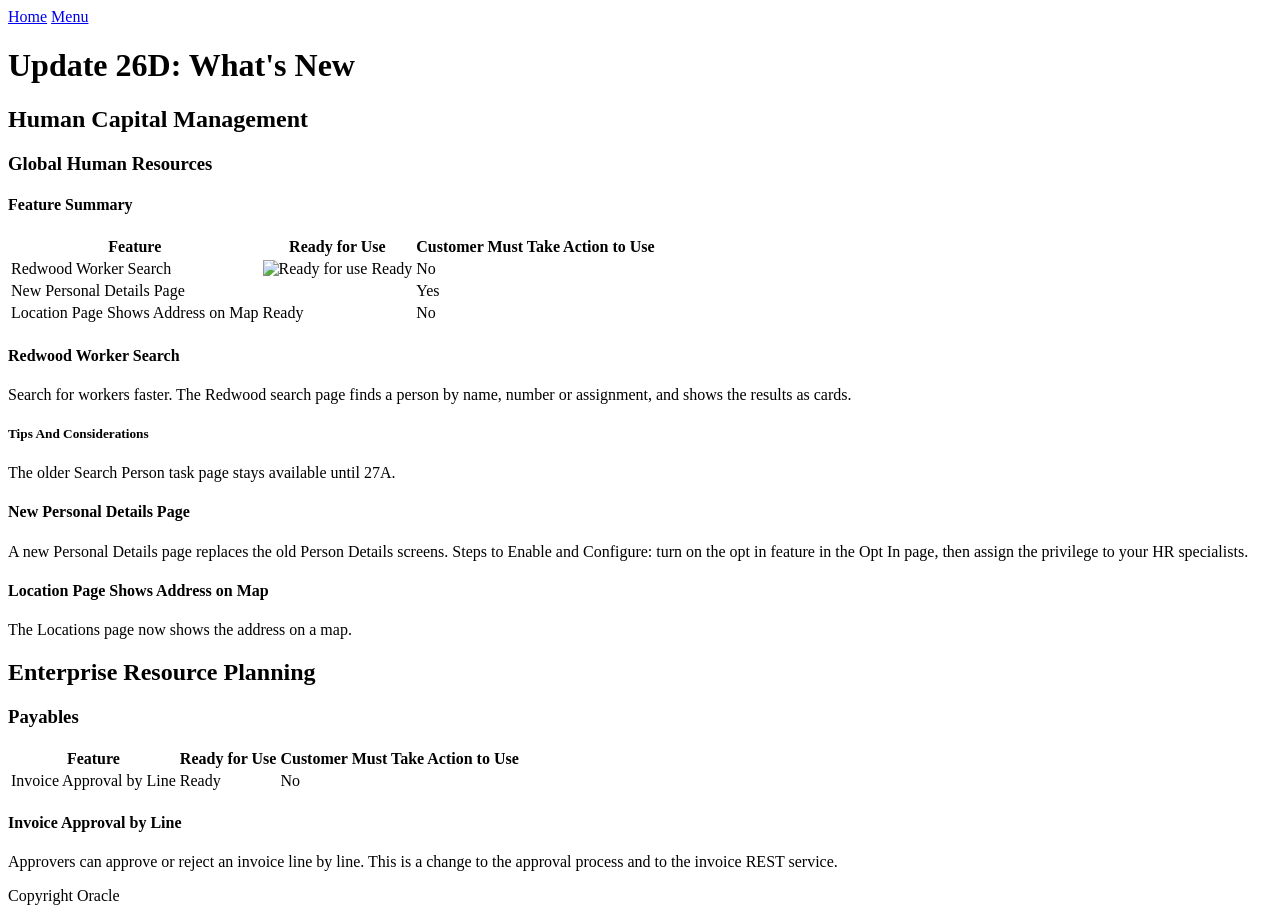
<file: examples/releases/26D_whats_new_sample.html>
<!DOCTYPE html>
<html><head><title>What's New in Oracle Fusion Cloud Applications, Update 26D</title>
<style>.x{}</style><script>var tracking = 1;</script></head>
<body>
<nav><a href="/">Home</a> <a href="/x">Menu</a></nav>
<h1>Update 26D: What's New</h1>
<h2>Human Capital Management</h2>
<h3>Global Human Resources</h3>
<h4>Feature Summary</h4>
<table>
<tr><th>Feature</th><th>Ready for Use</th><th>Customer Must Take Action to Use</th></tr>
<tr><td>Redwood Worker Search</td><td><img alt="Ready for use"> Ready</td><td>No</td></tr>
<tr><td>New Personal Details Page</td><td></td><td>Yes</td></tr>
<tr><td>Location Page Shows Address on Map</td><td>Ready</td><td>No</td></tr>
</table>
<h4>Redwood Worker Search</h4>
<p>Search for workers faster. The Redwood search page finds a person by name, number or assignment, and shows the results as cards.</p>
<h5>Tips And Considerations</h5>
<p>The older Search Person task page stays available until 27A.</p>
<h4>New Personal Details Page</h4>
<p>A new Personal Details page replaces the old Person Details screens. Steps to Enable and Configure: turn on the opt in feature in the Opt In page, then assign the privilege to your HR specialists.</p>
<h4>Location Page Shows Address on Map</h4>
<p>The Locations page now shows the address on a map.</p>
<h2>Enterprise Resource Planning</h2>
<h3>Payables</h3>
<table>
<tr><th>Feature</th><th>Ready for Use</th><th>Customer Must Take Action to Use</th></tr>
<tr><td>Invoice Approval by Line</td><td>Ready</td><td>No</td></tr>
</table>
<h4>Invoice Approval by Line</h4>
<p>Approvers can approve or reject an invoice line by line. This is a change to the approval process and to the invoice REST service.</p>
<footer>Copyright Oracle</footer>
</body></html>
</file>
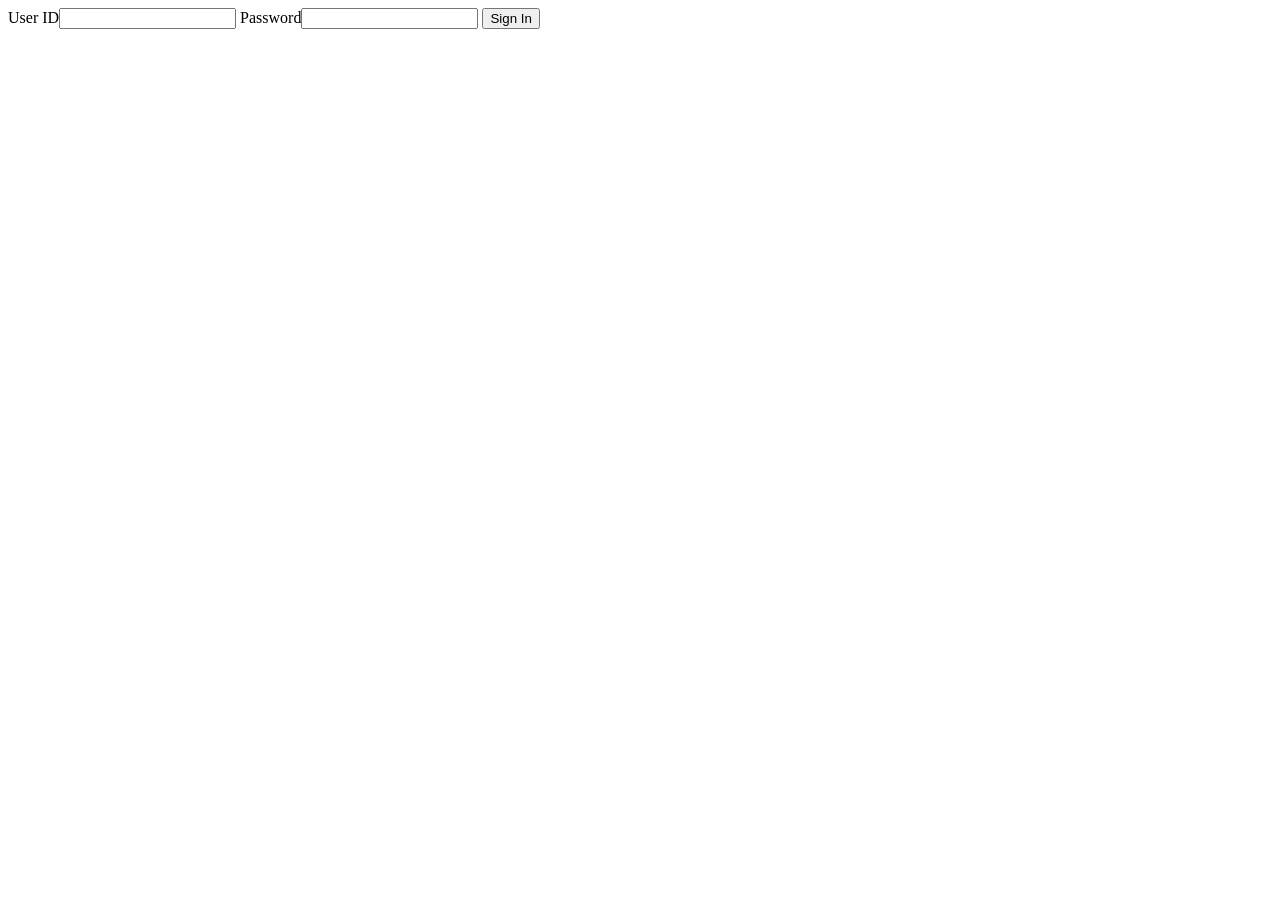
<file: tests/fixtures/mock_fusion.html>
<!doctype html>
<html><body>
<!-- Minimal stand-in for a Fusion pod: native sign-in, then an ADF-like page with generated ids. -->
<form id="login">
  <label for="userid">User ID</label><input id="userid">
  <label for="password">Password</label><input id="password" type="password">
  <button type="submit">Sign In</button>
</form>
<script>
document.getElementById("login").addEventListener("submit", (e) => {
  e.preventDefault();
  const user = document.getElementById("userid").value;
  document.body.innerHTML = `
    <a href="#" title="Navigator" id="pt1:_UISmmLink">&#9776;</a>
    <h1>Welcome, ${user}</h1>
    <label for="pt1:_FOr1:r1:0:it1::content">Person Number</label>
    <input id="pt1:_FOr1:r1:0:it1::content">
    <label for="pt1:_FOr1:r1:0:soc1::content">Legal Employer</label>
    <select id="pt1:_FOr1:r1:0:soc1::content"><option>--</option><option>US1 Legal Entity</option></select>
    <button id="pt1:_FOr1:r1:0:cb1" onclick="search()">Search</button>
    <table id="results"></table>`;
});
function search() {
  const n = document.getElementById("pt1:_FOr1:r1:0:it1::content").value;
  const le = document.getElementById("pt1:_FOr1:r1:0:soc1::content").value;
  document.getElementById("results").innerHTML = `<tr><td>${n}</td><td>${le}</td></tr>`;
}
</script>
</body></html>
</file>
